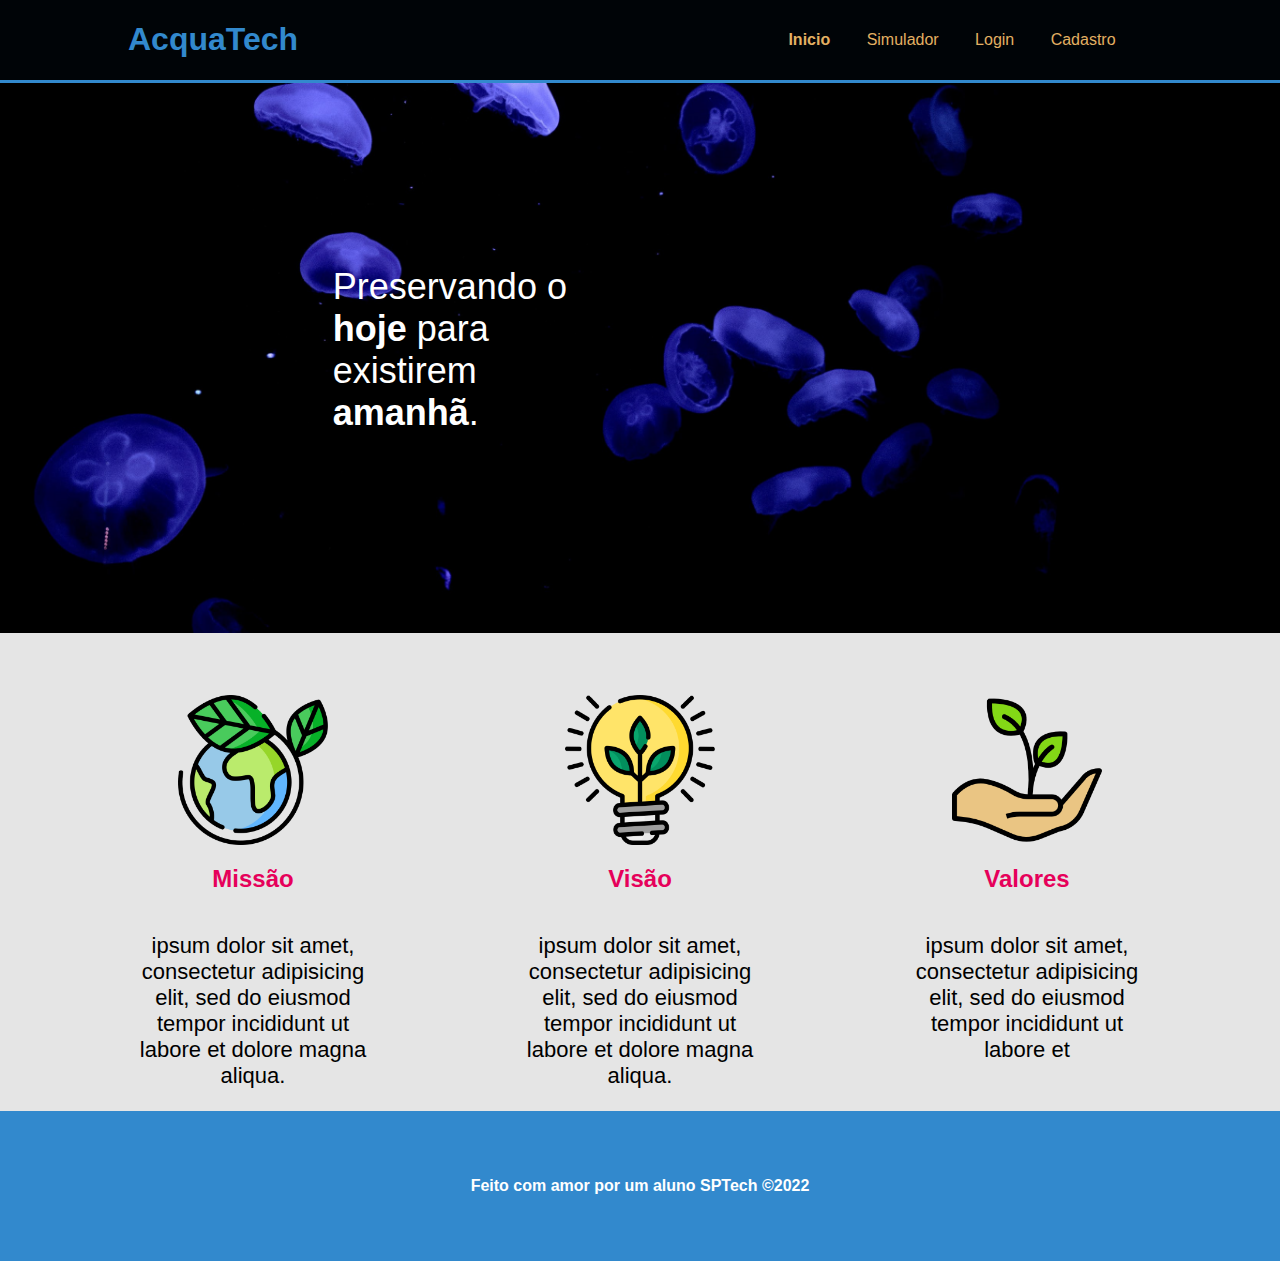
<file: index.html>
<!DOCTYPE html>
<html lang="pt-br">
<head>
    <meta charset="UTF-8">
    <meta http-equiv="X-UA-Compatible" content="IE=edge">
    <meta name="viewport" content="width=device-width, initial-scale=1.0">
    <title>AcquaTech</title>
    <link rel="stylesheet" href="style.css">

</head>
<body>
   <div class="header">
       <div class="container">
           <h1>
               AcquaTech
           </h1>

           <ul class="navbar">
               <li class="agora"><a href="index.html">Inicio</a></li>
               <li><a href="simulador.html">Simulador</a></li>
               <li><a href="login.html">Login</a></li>
               <li><a href="cadastro.html">Cadastro</a></li>
           </ul>
       </div>

   </div>
    <div class="banner">
        <div class="container">
            <p>Preservando o <b>hoje</b> para existirem <b>amanhã</b>.</p>

        </div>
    
    </div>
 <div class="conteudo">

    <div class="container">
     
        <div class="imagens">
            <img src="planet-earth_color.png"> 
            <h2> Missão</h2>
            <p> ipsum dolor sit amet, consectetur adipisicing elit, sed do eiusmod
            tempor incididunt ut labore et dolore magna aliqua.</p>
         </div>

        <div class="imagens"> 
            <img src="lightbulb_color.png">
            <h2> Visão</h2>
            <p> ipsum dolor sit amet, consectetur adipisicing elit, sed do eiusmod
            tempor incididunt ut labore et dolore magna aliqua. </p>
        </div>

        <div class="imagens"> 
         <img src="growth_color.png">
            <h2> Valores</h2>
            <p> ipsum dolor sit amet, consectetur adipisicing elit, sed do eiusmod
            tempor incididunt ut labore et</p>
        </div>
    </div>
  </div>

    <div class="footer">
        <div class="container">
            <h4>Feito com amor por um aluno SPTech &copy;2022</h4>

        </div>
    
    </div>
</body>
</html>
</file>
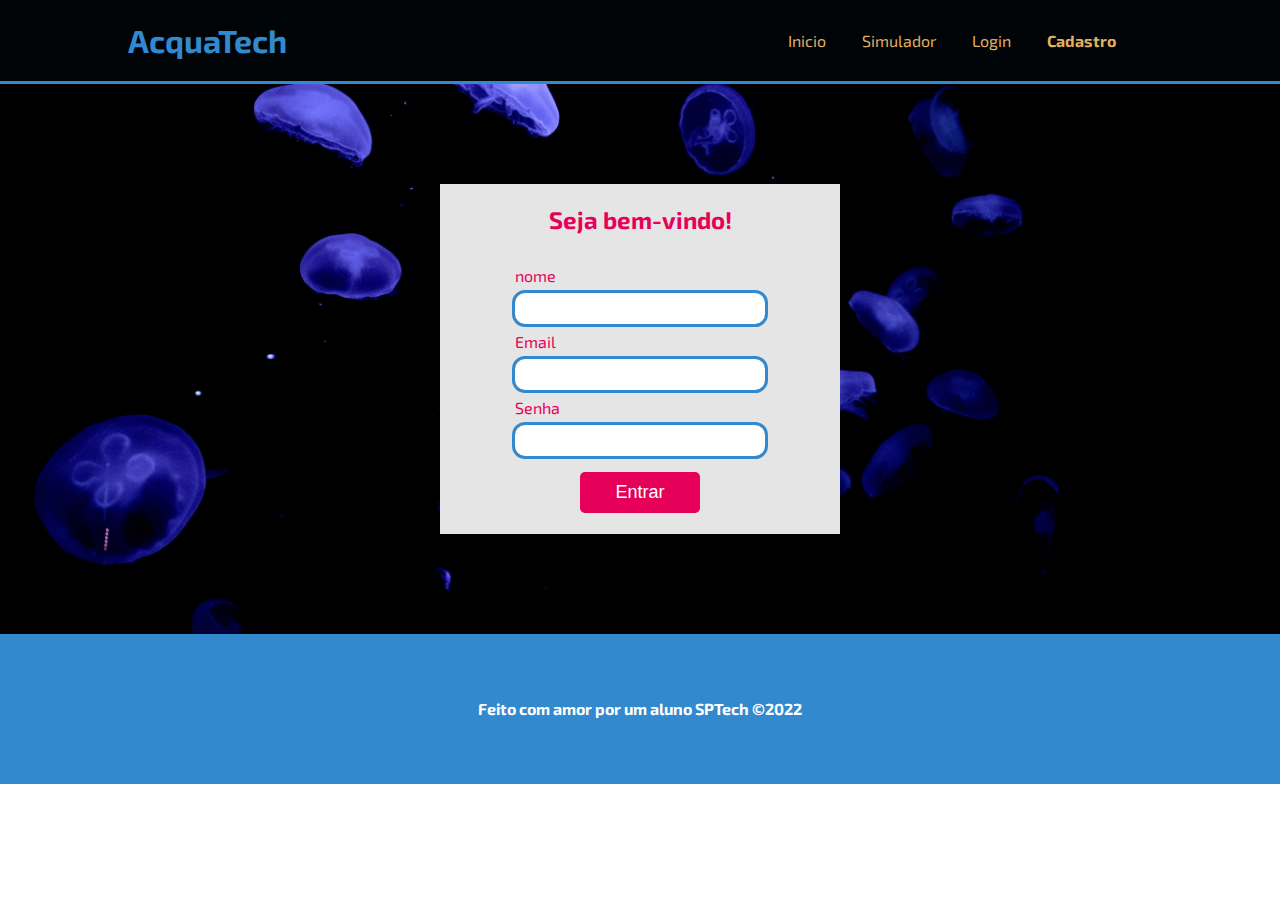
<file: cadastro.html>
<!DOCTYPE html>
<html lang="en">
<head>
    <meta charset="UTF-8">
    <meta http-equiv="X-UA-Compatible" content="IE=edge">
    <meta name="viewport" content="width=device-width, initial-scale=1.0">
    <link rel="stylesheet" href="style.css">
    <link rel="preconnect" href="https://fonts.googleapis.com">
<link rel="preconnect" href="https://fonts.gstatic.com" crossorigin>
<link href="https://fonts.googleapis.com/css2?family=Exo+2:ital,wght@0,200;0,900;1,100;1,200;1,800&display=swap" rel="stylesheet">
    <title>Aquatech | Login</title>
</head>
<body>
    <div class="header">
        <div class="container">
            <h1>
                AcquaTech
            </h1>
 
            <ul class="navbar">
                <li><a href="index.html">Inicio</a></li>
                <li><a href="simulador.html">Simulador</a></li>
                <li><a href="login.html">Login</a></li>
                <li class="agora"><a href="cadastro.html">Cadastro</a></li>
            </ul>
        </div>
 
    </div>
     <div class="banner">
         <div class="container cadastro">
            <div class="card">
                <h2>Seja bem-vindo!</h2>
                <form>
                    <label for="nomeInput">nome</label>
                    <input type="text" id="nomeInput">
                    <label for="emailInput">Email</label>
                    <input type="text" id="emailInput">
                    <label for="senhaInput">Senha</label>
                    <input type="password" id="senhaInput">

                    <button type="button">Entrar</button>
                </form>
            </div>
             
 
         </div>
     
     </div>
 
     <div class="footer">
         <div class="container">
             <h4>Feito com amor por um aluno SPTech &copy;2022</h4>
 
         </div>
     
     </div>
    
</body>
</html>
</file>
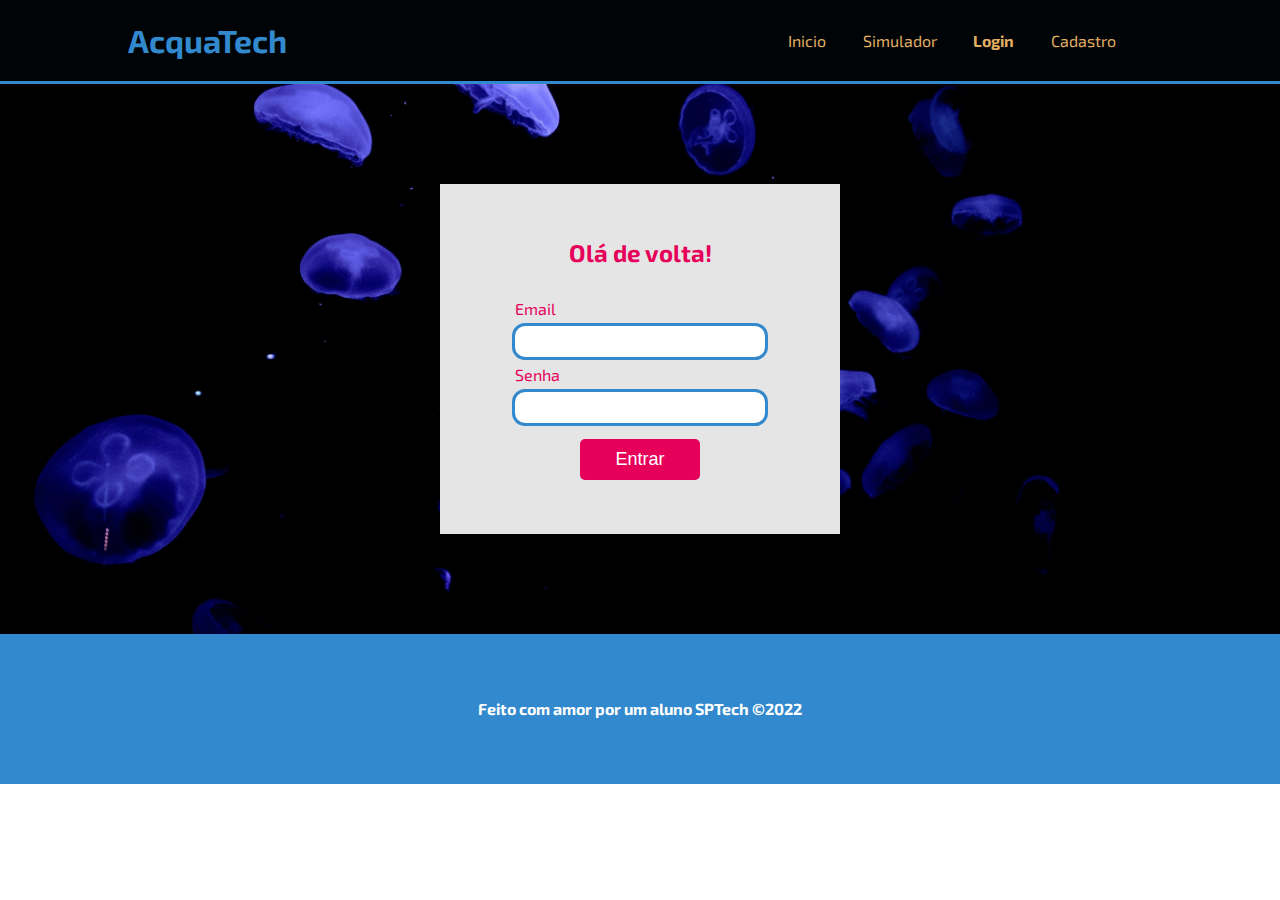
<file: login.html>
<!DOCTYPE html>
<html lang="en">
<head>
    <meta charset="UTF-8">
    <meta http-equiv="X-UA-Compatible" content="IE=edge">
    <meta name="viewport" content="width=device-width, initial-scale=1.0">
    <link rel="stylesheet" href="style.css">
    <link rel="preconnect" href="https://fonts.googleapis.com">
<link rel="preconnect" href="https://fonts.gstatic.com" crossorigin>
<link href="https://fonts.googleapis.com/css2?family=Exo+2:ital,wght@0,200;0,900;1,100;1,200;1,800&display=swap" rel="stylesheet">
    <title>Aquatech | Login</title>
</head>
<body>
    <div class="header">
        <div class="container">
            <h1>
                AcquaTech
            </h1>
 
            <ul class="navbar">
                <li><a href="index.html">Inicio</a></li>
                <li><a href="simulador.html">Simulador</a></li>
                <li class="agora"><a href="login.html">Login</a></li>
                <li><a href="cadastro.html">Cadastro</a></li>
            </ul>
        </div>
 
    </div>
     <div class="banner">
         <div class="container login">
            <div class="card">
                <h2>Olá de volta!</h2>
                <form>
                    <label for="emailInput">Email</label>
                    <input type="text" id="emailInput">
                    <label for="senhaInput">Senha</label>
                    <input type="password" id="senhaInput">

                    <button type="button">Entrar</button>
                </form>
            </div>
             
 
         </div>
     
     </div>
 
     <div class="footer">
         <div class="container">
             <h4>Feito com amor por um aluno SPTech &copy;2022</h4>
 
         </div>
     
     </div>
    
</body>
</html>
</file>
<file: style.css>
body{
    margin: 0;
    padding: 0;
    font-family: "Exo 2", sans-serif;
}
.header{
    background-color: #000407;
    color: #3289cd;
    border-bottom: 3px solid #3289cd;
   
}
.container{
    width: 80%;
    margin:0 auto ;
    
}
.header .container{
    display: flex;
    justify-content:space-between;
}
.banner .container.login ,.container.cadastro{
    justify-content: center;
}
.agora{
    font-weight: bolder;
}
.navbar{
    display: flex;
    list-style: none;
    width: 400px;
    justify-content: space-evenly;
    align-items: center;
}
.navbar a{
    text-decoration: none;
    color: #e3b062;
}

.banner{
    background-image: url('bg-jelly-fish-para_outras_pags.png');
    background-size: cover;
}
.banner .container{
    height: 550px;
    display: flex;
    color: white;
    align-items: center;
}

.banner p{
    font-size: 36px;
    width: 280px;
    margin-left: 20%;
}

.footer{
    background-color: #3289cd;
    color: white;
}
.footer .container{
display: flex;
height: 150px;
align-items: center ;
justify-content: center;
}

.card{
    background-color: #e5e5e5;
    color:#e6005a;
    height: 350px;
    width: 400px;
    display: flex;
    flex-direction: column;
    align-items: center;
    justify-content: center;
}
.card h2{
    margin: 0;
}
form{
    display: flex;
    flex-direction: column;
    margin-top: 24px;
    width: 250px;
}


form label{
    margin-top: 8px;
}
form input{
    margin-top: 8px;
    outline: #3289cd 3px solid;
    border: 0;
    padding: 8px;
    border-radius: 10px;

}
.card button{
    margin-top: 16px;
    padding: 10px 15px;
    background-color: #e6005a;
    color: white;
    width: 120px;
    align-self: center;
    border-radius:5px ;
    font-size: 18px;
    border: 0;
    cursor: pointer;

}

.imagens img{
    width: 150px;   
}
.conteudo{
    background-color: #e5e5e5;
}
.imagens{
    margin-top: 62px;
    width: 250px;
    display: flex;
    flex-direction: column;
    align-items: center;
    justify-content: flex-start;
}
.imagens h2{
    color:#e6005a;
    margin-top: 0px;
    
}
.imagens h2, p{
    margin-top: 20px;
}
.imagens p{
    text-align: center;
    font-size: 22px;
}
.conteudo .container{
 display: flex;
    justify-content:space-between;

}
</file>
